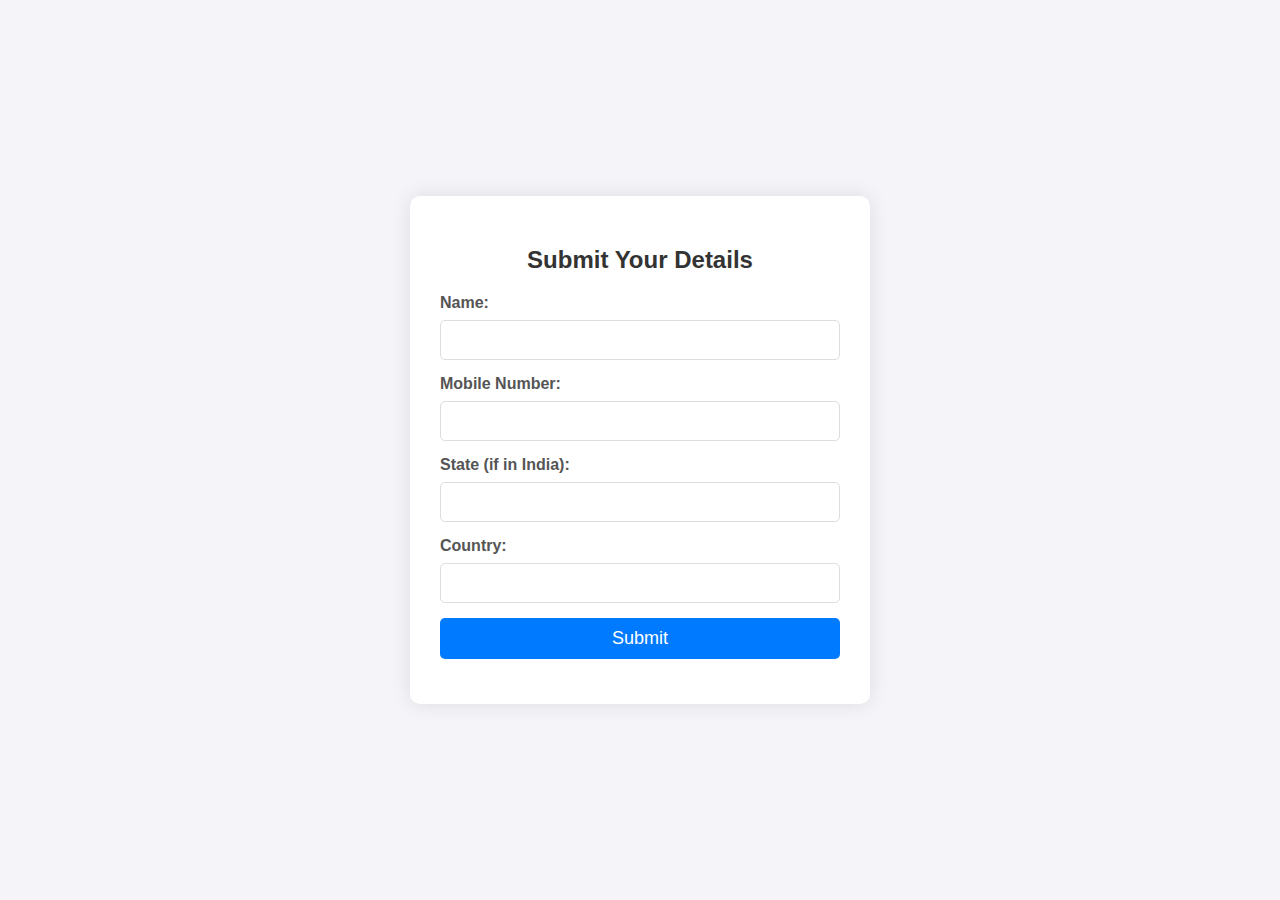
<file: form.html>
<!DOCTYPE html>
<html lang="en">
<head>
    <meta charset="UTF-8">
     
    <meta name="viewport" content="width=device-width, initial-scale=1.0">
    <title>Name Form </title>
    <meta property="og:image" content="https://imgur.com/a/Dks3PPO">
    <meta property="og:image:width" content="1200">
    <meta property="og:image:height" content="630">
    <meta name="description" content="Find complete BCA study materials including notes, MCQs, objective questions, modules, previous year papers, and exam preparation resources for all semesters.">
    <meta name="keywords" content="BCA,ANUKASIF, TECHNAP BCA, BCA study materials, BCA notes, BCA MCQs, BCA objective questions, BCA modules, Bachelor of Computer Applications, BCA semester 1, BCA semester 2, BCA semester 3, BCA semester 4, BCA semester 5, BCA semester 6, BCA previous year papers, BCA exam preparation, BCA online study resources, BCA solved papers, BCA tutorials, BCA practice questions">
    <meta name="author" content="technap.netlify.app">
    <style>
        body {
            font-family: 'Segoe UI', Tahoma, Geneva, Verdana, sans-serif;
            background-color: #f4f4f9;
            display: flex;
            justify-content: center;
            align-items: center;
            height: 100vh;
            margin: 0;
        }

        .form-container {
            background-color: #fff;
            padding: 30px;
            border-radius: 10px;
            box-shadow: 0 0 20px rgba(0, 0, 0, 0.1);
            max-width: 400px;
            width: 100%;
        }

        .form-container h2 {
            text-align: center;
            color: #333;
            margin-bottom: 20px;
        }

        .form-group {
            margin-bottom: 15px;
        }

        .form-group label {
            display: block;
            margin-bottom: 8px;
            font-weight: bold;
            color: #555;
        }

        .form-group input,
        .form-group select {
            width: 100%;
            padding: 10px;
            border: 1px solid #ddd;
            border-radius: 5px;
            box-sizing: border-box;
            font-size: 16px;
            transition: border-color 0.3s ease;
        }

        .form-group input:focus,
        .form-group select:focus {
            border-color: #007bff;
            outline: none;
        }

        .form-group button {
            width: 100%;
            padding: 10px;
            background-color: #007bff;
            color: white;
            border: none;
            border-radius: 5px;
            font-size: 18px;
            cursor: pointer;
            transition: background-color 0.3s ease;
        }

        .form-group button:hover {
            background-color: #0056b3;
        }

        .form-group .form-error {
            color: red;
            font-size: 14px;
            margin-top: 5px;
        }
    </style>
<!-- Google tag (gtag.js) -->
<script async src="https://www.googletagmanager.com/gtag/js?id=G-M1G8XYBMTE"></script>
<script>
  window.dataLayer = window.dataLayer || [];
  function gtag(){dataLayer.push(arguments);}
  gtag('js', new Date());

  gtag('config', 'G-M1G8XYBMTE');
</script><meta name="google-adsense-account" content="ca-pub-3749841168689989"><script async src="https://pagead2.googlesyndication.com/pagead/js/adsbygoogle.js?client=ca-pub-3749841168689989" crossorigin="anonymous"></script></head>
<body>

    <div class="form-container">
        <h2>Submit Your Details</h2>
        <form id='myForm' method='POST'>
            <!-- Hidden field for Netlify to know the form name -->
            <input type="hidden" name="form-name" value="myForm">
            
            <div class="form-group">
                <label for="name">Name:</label>
                <input type="text" id="name" name="name" required>
                <div id="nameError" class="form-error"></div>
            </div>
            
            <div class="form-group">
                <label for="mobile">Mobile Number:</label>
                <input type="text" id="mobile" name="mobile" required>
                <div id="mobileError" class="form-error"></div>
            </div>

            <div class="form-group" id="stateGroup">
                <label for="state">State (if in India):</label>
                <input list="states" id="state" name="state">
                <datalist id="states">
                    <option value="Andhra Pradesh">
                    <option value="Arunachal Pradesh">
                    <option value="Assam">
                    <option value="Bihar">
                    <option value="Chhattisgarh">
                    <option value="Goa">
                    <option value="Gujarat">
                    <option value="Haryana">
                    <option value="Himachal Pradesh">
                    <option value="Jharkhand">
                    <option value="Karnataka">
                    <option value="Kerala">
                    <option value="Madhya Pradesh">
                    <option value="Maharashtra">
                    <option value="Manipur">
                    <option value="Meghalaya">
                    <option value="Mizoram">
                    <option value="Nagaland">
                    <option value="Odisha">
                    <option value="Punjab">
                    <option value="Rajasthan">
                    <option value="Sikkim">
                    <option value="Tamil Nadu">
                    <option value="Telangana">
                    <option value="Tripura">
                    <option value="Uttar Pradesh">
                    <option value="Uttarakhand">
                    <option value="West Bengal">
                    <option value="Andaman and Nicobar Islands">
                    <option value="Chandigarh">
                    <option value="Dadra and Nagar Haveli and Daman and Diu">
                    <option value="Delhi">
                    <option value="Lakshadweep">
                    <option value="Puducherry">
                </datalist>
                <div id="stateError" class="form-error"></div>
            </div>

            <div class="form-group">
                <label for="country">Country:</label>
                <input type="text" id="country" name="country" list="countries" required>
                <datalist id="countries">
                    <option value="India">
                    <option value="United States">
                    <option value="United Kingdom">
                    <option value="Australia">
                    <option value="Canada">
                    <option value="Germany">
                    <option value="France">
                    <!-- Add more countries as needed -->
                </datalist>
                <div id="countryError" class="form-error"></div>
            </div>

            <div class="form-group">
                <button type="submit">Submit</button>
            </div>
        </form>
    </div>

    <script>
        const countryInput = document.getElementById('country');
        const stateGroup = document.getElementById('stateGroup');
    
        countryInput.addEventListener('input', function() {
            if (this.value.toLowerCase() === 'india') {
                stateGroup.style.display = 'block';
            } else {
                stateGroup.style.display = 'none';
            }
        });
    
        document.getElementById('myForm').addEventListener('submit', function(event) {
            event.preventDefault();
    
            const name = document.getElementById('name').value;
            const mobile = document.getElementById('mobile').value;
            const country = document.getElementById('country').value;
            const state = document.getElementById('state').value;
    
            let valid = true;
    
            // Clear previous errors
            document.getElementById('nameError').textContent = '';
            document.getElementById('mobileError').textContent = '';
            document.getElementById('countryError').textContent = '';
            document.getElementById('stateError').textContent = '';
    
            // Basic Validation
            if (!/^[a-zA-Z\s]+$/.test(name)) {
                document.getElementById('nameError').textContent = 'Name must only contain letters and spaces.';
                valid = false;
            }
    
            if (!/^\d{10}$/.test(mobile)) {
                document.getElementById('mobileError').textContent = 'Mobile number must be 10 digits.';
                valid = false;
            }
    
            if (!country) {
                document.getElementById('countryError').textContent = 'Please enter your country.';
                valid = false;
            }
    
            if (country.toLowerCase() === 'india' && !state) {
                document.getElementById('stateError').textContent = 'Please select or enter a state.';
                valid = false;
            }
    
            if (valid) {
                // Form data ko submit karne ke liye Netlify API ko manually call karo
                fetch('/', {
                    method: 'POST',
                    body: new FormData(this)
                })
                .then(function() {
                    // Show a thank you message and home button
                    document.querySelector('.form-container').innerHTML = `
                        <h2>Thank You!</h2>
                        <p>Your form submission has been received.</p>
                        <button id="goHome">Go to Home Page</button>
                    `;
    
                    // Redirect to index.html when the button is clicked
                    document.getElementById('goHome').addEventListener('click', function() {
                        window.location.href = '/index.html';
                    });
                })
                .catch(function(error) {
                    console.error('Form submission failed:', error);
                });
            }
        });
    </script>
    
    

</body>
</html>
</file>
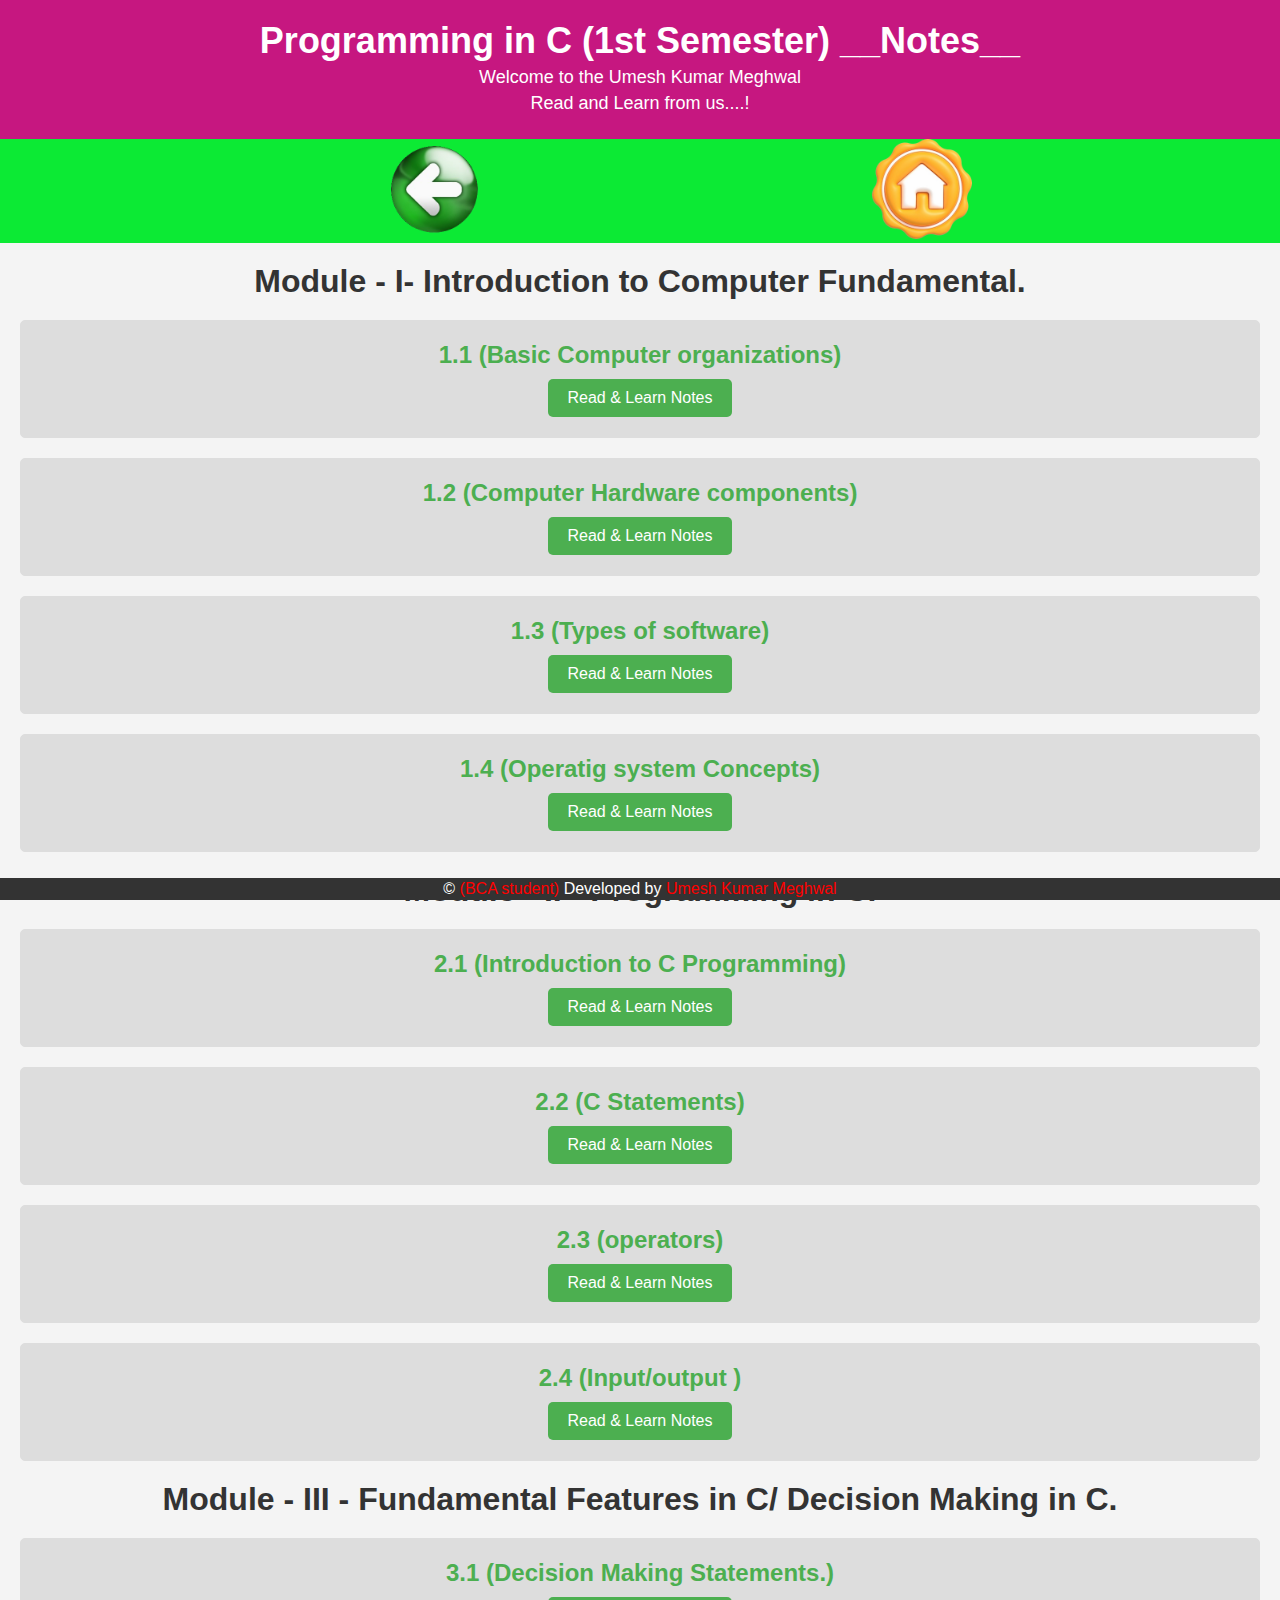
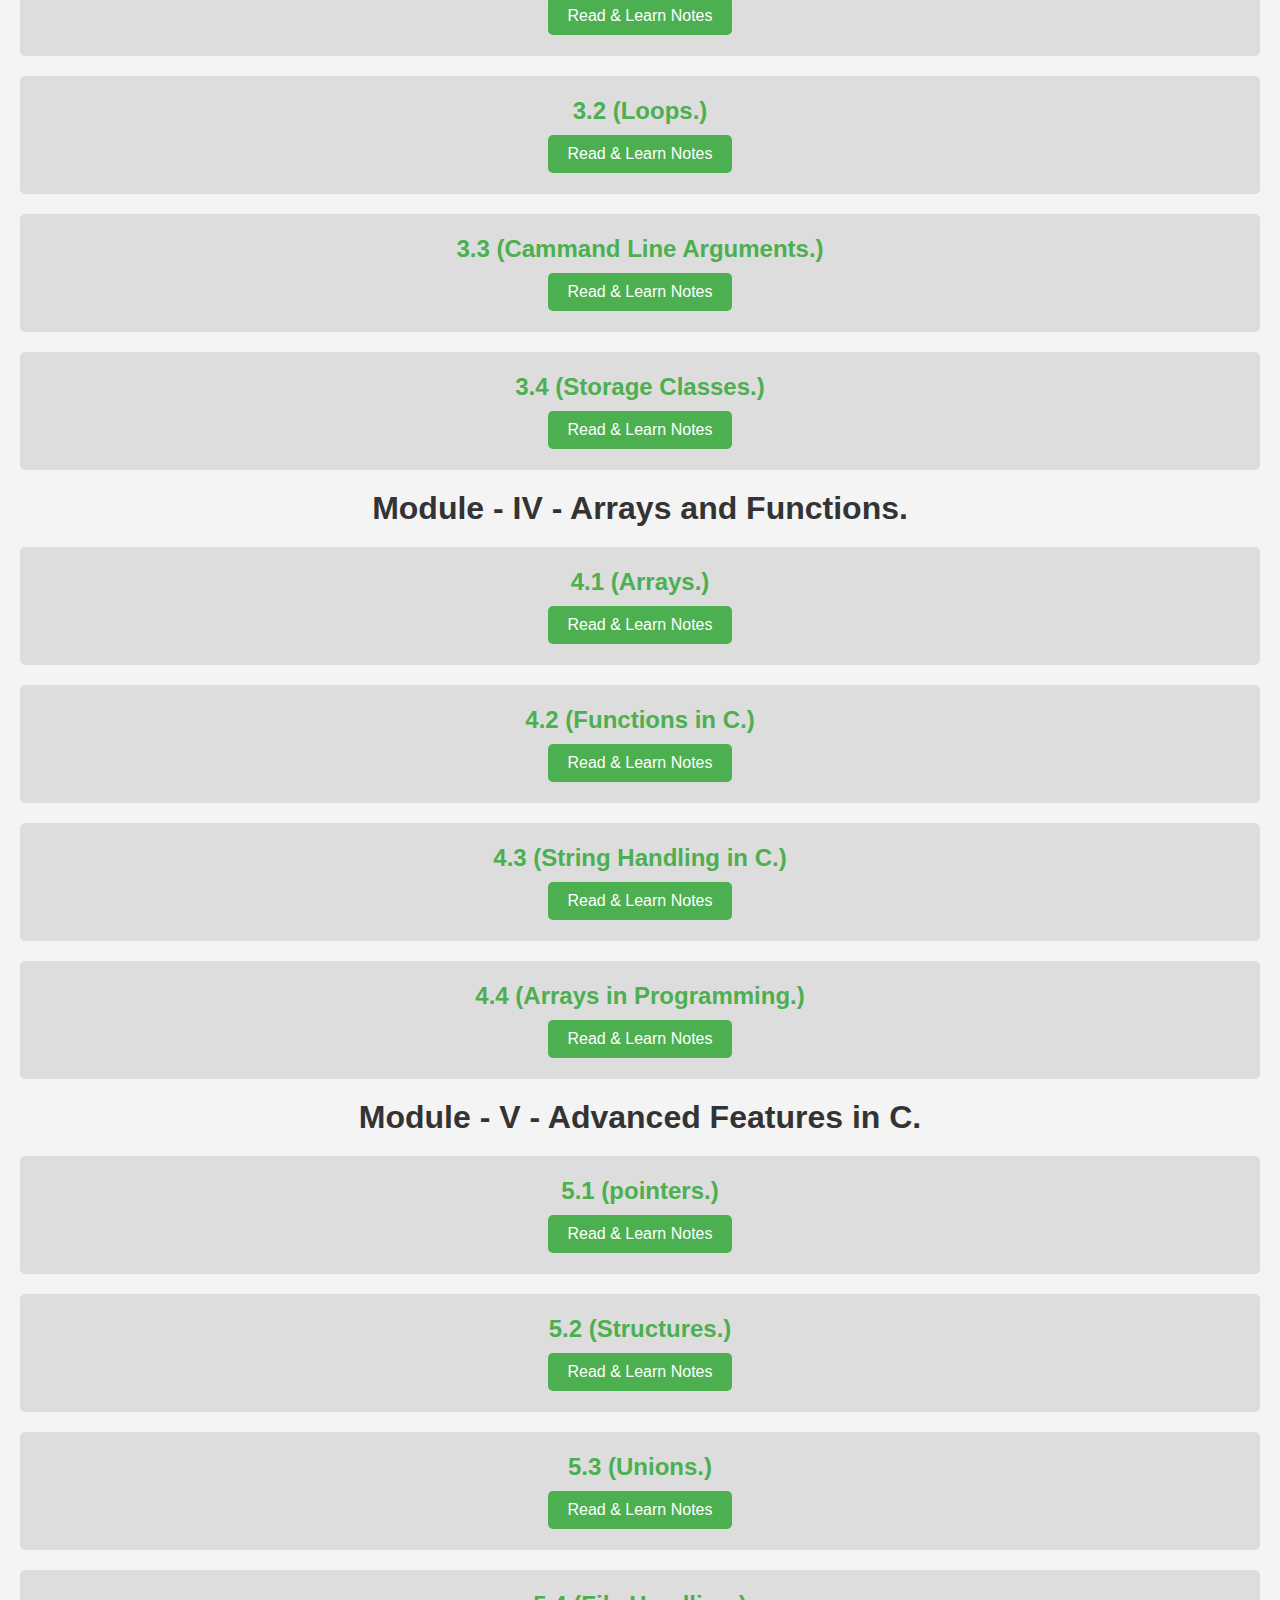
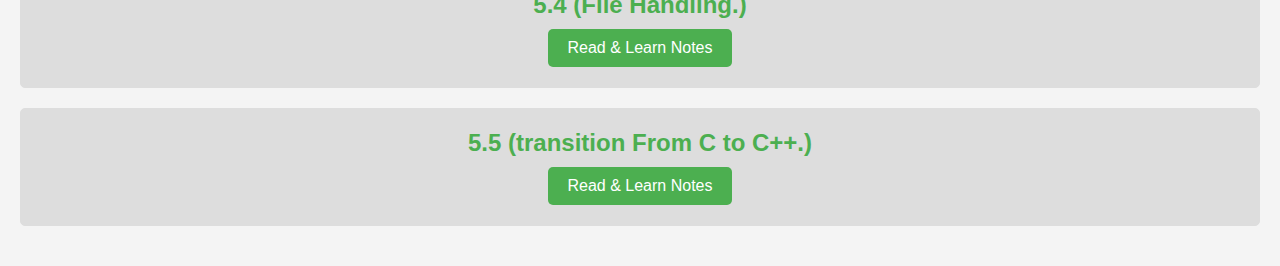
<file: modules-notes.html>
<!DOCTYPE html>
<html lang="en">
<head>
    <meta charset="UTF-8">
     
    <meta name="viewport" content="width=device-width, initial-scale=1.0">
    <title>1-C-Notes-Modules  </title>
    <meta property="og:image" content="https://imgur.com/a/Dks3PPO">
    <meta property="og:image:width" content="1200">
    <meta property="og:image:height" content="630">
    <meta name="description" content="Find complete BCA study materials including notes, MCQs, objective questions, modules, previous year papers, and exam preparation resources for all semesters.">
    <meta name="keywords" content="BCA,ANUKASIF, TECHNAP BCA, BCA study materials, BCA notes, BCA MCQs, BCA objective questions, BCA modules, Bachelor of Computer Applications, BCA semester 1, BCA semester 2, BCA semester 3, BCA semester 4, BCA semester 5, BCA semester 6, BCA previous year papers, BCA exam preparation, BCA online study resources, BCA solved papers, BCA tutorials, BCA practice questions">
    <meta name="author" content="technap.netlify.app">
    <link rel="icon" href="../images/dp.png">
    <style>
     *{
            margin: 0;
            padding: 0;
            box-sizing: border-box;
        }
        body , html{
            width: 100%;
            height: 100%;
        }
        body {
            font-family: Arial, sans-serif;
            margin: 0;
            padding: 0;
            background-color: #f4f4f4;
            color: #333;
        }

        header {
            background-color: #c61780;
            color: white;
            text-align: center;
            padding: 20px 0;
        }

        header h1 {
            margin: 0;
            font-size: 36px;
        }

        header p {
            margin: 5px 0;
            font-size: 18px;
        }

        nav {
            background-color: #0cea34;
            overflow: hidden;
            float: center;;
        }


        main {
            padding: 20px;
            text-align: center;
        }

        section {
            margin: 20px 0;
            padding: 20px;
            border: 1px solid #ddd;
            background-color: #ddd;
            border-radius: 5px;
        }

        h2 {
            color: #4CAF50;
        }

        .button {
            display: inline-block;
            padding: 10px 20px;
            margin-top: 10px;
            background-color: #4CAF50;
            color: white;
            text-decoration: none;
            border-radius: 5px;
        }

        .button:hover {
            background-color: red;
        }

        footer {
            background-color: #333;
            color: white;
            text-align: center;
            padding: 2px 0;
            position: fixed;
            bottom: 0;
            width: 100%;
        }

        a{
            text-decoration: none;
            color: red;
        }
        .back{
            width: 100px;
            margin: 0% 0 0 30%;
        }
        .home{
            width: 100px;
            margin: 0 0 0 30%;
        }



        @media only screen and (min-width: 320px) and (max-width: 768px) {
            header {
            background-color: #ea2d0c;
            color: white;
            text-align: center;
            padding: 5px 0;
            }
            header h1{
                color: white;
                font-weight: bold;
                font-size: 20px;
            }
            header p{
                color: #ccc;
            }
            .back, .home{
                width: 40px;
                margin-left: 25% ;
            }
            footer p{
                font-size: 15px;
            }
        }
    </style>
<!-- Google tag (gtag.js) -->
<script async src="https://www.googletagmanager.com/gtag/js?id=G-M1G8XYBMTE"></script>
<script>
  window.dataLayer = window.dataLayer || [];
  function gtag(){dataLayer.push(arguments);}
  gtag('js', new Date());

  gtag('config', 'G-M1G8XYBMTE');
</script><meta name="google-adsense-account" content="ca-pub-3749841168689989"><script async src="https://pagead2.googlesyndication.com/pagead/js/adsbygoogle.js?client=ca-pub-3749841168689989" crossorigin="anonymous"></script></head>
<body>
    <header>
        <h1>Programming in C (1st Semester) __Notes__</h1>
        <p>Welcome to the Umesh Kumar Meghwal</p>
        <p>Read and Learn from us....! </p>
    </header>

    <nav>
        <a href='/c-lang/open#notes'><img src="back.png" alt="Back Button" class="back"></a>
        <a href='/'><img src="home.png" alt="Home" class="home"></a>
    </nav>

    <main>
        <h1>Module - I- Introduction to Computer Fundamental. </h1>
        <section id="1.1">
            <h2>1.1 (Basic Computer organizations) </h2>
            <a href="Basic Computer organizations.pdf" class="button">Read & Learn Notes</a>
        </section>

        <section id="1.2">
            <h2>1.2 (Computer Hardware components) </h2>
            <a href="Computer Hardware components.pdf" class="button">Read & Learn Notes</a>
        </section>

        <section id="1.3">
            <h2> 1.3 (Types of software) </h2>
            <a href="Types of software.pdf" class="button">Read & Learn Notes</a>
        </section>

        <section id="1.4">
            <h2>1.4 (Operatig system Concepts) </h2>
            <a href="c-lang-1.4/programming-c-1.4.pdf" class="button">Read & Learn Notes</a>
        </section>

        <h1>Module - II - Programming in C. </h1>
        <section id="2.1">
            <h2>2.1 (Introduction to C Programming) </h2>
            <a class='button' href='/c-lang/c-lang-2.1/notes'>Read & Learn Notes</a>
        </section>

        <section id="2.2">
            <h2>2.2 (C Statements) </h2>
            <a class='button' href='/c-lang/c-lang-2.2/notes'>Read & Learn Notes</a>
        </section>

        <section id="2.3">
            <h2>2.3 (operators) </h2>
            <a class='button' href='/c-lang/c-lang-2.3/notes'>Read & Learn Notes</a>
        </section>

        <section id="2.4">
            <h2>2.4 (Input/output ) </h2>
            <a class='button' href='/c-lang/c-lang-2.4/notes'>Read & Learn Notes</a>
        </section>

        <h1>Module - III - Fundamental Features in C/ Decision Making in C. </h1>
        <section id="3.1">
            <h2>3.1 (Decision Making Statements.) </h2>
            <a class='button' href='/c-lang/c-lang-3.1/notes'>Read & Learn Notes</a>
        </section>

        <section id="3.2">
            <h2>3.2 (Loops.) </h2>
            <a class='button' href='/c-lang/c-lang-3.2/notes'>Read & Learn Notes</a>
        </section>

        <section id="3.3">
            <h2>3.3 (Cammand Line Arguments.) </h2>
            <a class='button' href='/c-lang/c-lang-3.3/notes'>Read & Learn Notes</a>
        </section>

        <section id="3.4">
            <h2>3.4 (Storage Classes.) </h2>
            <a class='button' href='/c-lang/c-lang-3.4/notes'>Read & Learn Notes</a>
        </section>

        <h1>Module - IV - Arrays and Functions.</h1>
        <section id="4.1">
            <h2>4.1 (Arrays.) </h2>
            <a class='button' href='/c-lang/c-lang-4.1/notes'>Read & Learn Notes</a>
        </section>

        <section id="4.2">
            <h2>4.2 (Functions in C.) </h2>
            <a class='button' href='/c-lang/c-lang-4.2/notes'>Read & Learn Notes</a>
        </section>

        <section id="4.3">
            <h2>4.3 (String Handling in C.) </h2>
            <a class='button' href='/c-lang/c-lang-4.3/notes'>Read & Learn Notes</a>
        </section>

        <section id="4.4">
            <h2>4.4 (Arrays in Programming.) </h2>
            <a class='button' href='/c-lang/c-lang-4.4/notes'>Read & Learn Notes</a>
        </section>


        <h1>Module - V - Advanced Features in C.</h1>
        <section id="5.1">
            <h2>5.1 (pointers.) </h2>
            <a class='button' href='/c-lang/c-lang-5.1/notes'>Read & Learn Notes</a>
        </section>

        <section id="5.2">
            <h2>5.2 (Structures.) </h2>
            <a class='button' href='/c-lang/c-lang-5.2/notes'>Read & Learn Notes</a>
        </section>

        <section id="5.3">
            <h2>5.3 (Unions.) </h2>
            <a class='button' href='/c-lang/c-lang-5.3/notes'>Read & Learn Notes</a>
        </section>

        <section id="5.4">
            <h2>5.4 (File Handling.) </h2>
            <a class='button' href='/c-lang/c-lang-5.4/notes'>Read & Learn Notes</a>
        </section>

        <section id="5.5">
            <h2>5.5 (transition From C to C++.) </h2>
            <a class='button' href='/c-lang/c-lang-5.5/notes'>Read & Learn Notes</a>
        </section>
        
    </main>

    <footer>
        <p>&copy; <a href="https://www.instagram.com/tech.nap/">(BCA student)</a> Developed by <a href="https://www.instagram.com/anushkasif_tription/">Umesh Kumar Meghwal</p>
    </footer>
</body>
</html>
</file>
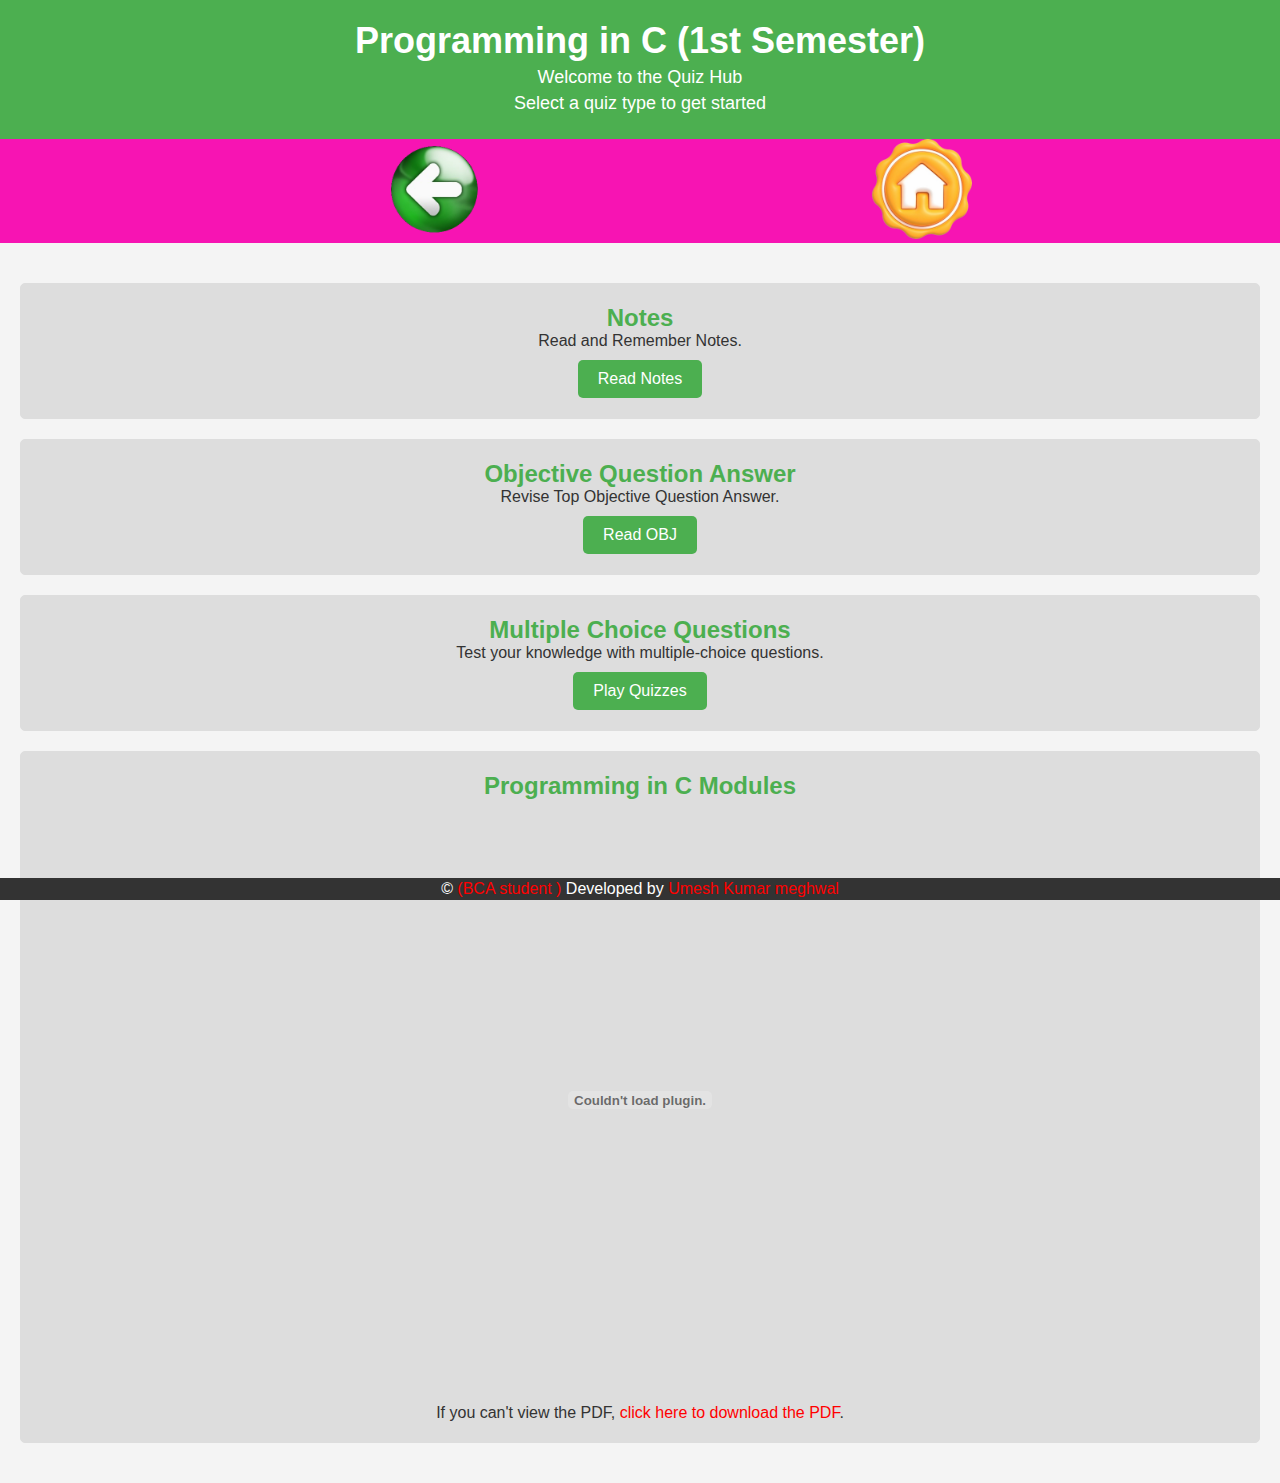
<file: open.html>
<!DOCTYPE html>
<html lang="en">
<head>
    <meta charset="UTF-8">
     
    <meta name="viewport" content="width=device-width, initial-scale=1.0">
    <title>1-C-Opened </title>
    <meta property="og:image" content="https://imgur.com/a/Dks3PPO">
    <meta property="og:image:width" content="1200">
    <meta property="og:image:height" content="630">
    <meta name="description" content="Find complete BCA study materials including notes, MCQs, objective questions, modules, previous year papers, and exam preparation resources for all semesters.">
    <meta name="keywords" content="BCA,ANUKASIF, TECHNAP BCA, BCA study materials, BCA notes, BCA MCQs, BCA objective questions, BCA modules, Bachelor of Computer Applications, BCA semester 1, BCA semester 2, BCA semester 3, BCA semester 4, BCA semester 5, BCA semester 6, BCA previous year papers, BCA exam preparation, BCA online study resources, BCA solved papers, BCA tutorials, BCA practice questions">
    <meta name="author" content="technap.netlify.app">
    <link rel="icon" href="../images/dp.png">
    <style>
        *{
            margin: 0;
            padding: 0;
            box-sizing: border-box;
        }
        body , html{
            width: 100%;
            height: 100%;
        }
        body {
            font-family: Arial, sans-serif;
            margin: 0;
            padding: 0;
            background-color: #f4f4f4;
            color: #333;
        }

        header {
            background-color: #4CAF50;
            color: white;
            text-align: center;
            padding: 20px 0;
        }

        header h1 {
            margin: 0;
            font-size: 36px;
        }

        header p {
            margin: 5px 0;
            font-size: 18px;
        }

        nav {
            background-color: #f714b3;
            overflow: hidden;
            float: center;;
        }


        main {
            padding: 20px;
            text-align: center;
        }

        section {
            margin: 20px 0;
            padding: 20px;
            border: 1px solid #ddd;
            background-color: #ddd;
            border-radius: 5px;
        }

        h2 {
            color: #4CAF50;
        }

        .button {
            display: inline-block;
            padding: 10px 20px;
            margin-top: 10px;
            background-color: #4CAF50;
            color: white;
            text-decoration: none;
            border-radius: 5px;
        }

        .button:hover {
            background-color: red;
        }

        footer {
            background-color: #333;
            color: white;
            text-align: center;
            padding: 2px 0;
            position: fixed;
            bottom: 0;
            width: 100%;
        }

        a{
            text-decoration: none;
            color: red;
        }
        .back{
            width: 100px;
            margin: 0% 0 0 30%;
        }
        .home{
            width: 100px;
            margin: 0 0 0 30%;
        }



        @media only screen and (min-width: 320px) and (max-width: 768px) {
            header {
            background-color: #4CAF50;
            color: white;
            text-align: center;
            padding: 5px 0;
        }
            header h1{
                color: red;
                font-weight: bold;
                font-size: 20px;
            }
            header p{
                color: #ccc;
            }
            .home{
                width: 40px;
                margin-left: 25% ;
            }
            .back{
                width: 40px;
                margin: auto;
            }
            footer p{
                font-size: 15px;
            }
            .pdf{
                height: 300px;
            }
        }
    </style>
<!-- Google tag (gtag.js) -->
<script async src="https://www.googletagmanager.com/gtag/js?id=G-M1G8XYBMTE"></script>
<script>
  window.dataLayer = window.dataLayer || [];
  function gtag(){dataLayer.push(arguments);}
  gtag('js', new Date());

  gtag('config', 'G-M1G8XYBMTE');
</script><meta name="google-adsense-account" content="ca-pub-3749841168689989"><script async src="https://pagead2.googlesyndication.com/pagead/js/adsbygoogle.js?client=ca-pub-3749841168689989" crossorigin="anonymous"></script></head>
<body>
    <header>
        <h1>Programming in C (1st Semester)</h1>
        <p>Welcome to the Quiz Hub</p>
        <p>Select a quiz type to get started</p>
    </header>

    <nav>
        <a href='/#lang-c-I'><img src="back.png" alt="Back Button" class="back"></a>
        <a href='/'><img src="home.png" alt="Home" class="home"></a>
    </nav>


    <main>
        <section id="notes">
            <h2>Notes</h2>
            <p>Read and Remember Notes.</p>
            <a class='button' href='modules-notes.html'>Read Notes</a>
        </section>

        <section id="obj">
            <h2>Objective Question Answer </h2>
            <p>Revise Top Objective Question Answer.</p>
            <a class='button' href='/c-lang/modules'>Read OBJ</a>
        </section>

        <section id="mcq">
            <h2>Multiple Choice Questions </h2>
            <p>Test your knowledge with multiple-choice questions.</p>
            <a class='button' href='/c-lang/modules-mcq'>Play Quizzes</a>
        </section>
        <!-- Embedded PDF Section -->
        <section id="pdf-section">
            <h2>Programming in C Modules</h2>
            <embed src="../modules/lang-c.pdf" width="100%" height="600px" type="application/pdf" class="pdf">
            <p>If you can't view the PDF, <a href="../modules/lang-c.pdf">click here to download the PDF</a>.</p>
        </section>
    </main>

    <footer>
        <p>&copy; <a href="https://www.instagram.com/umesh___525/">(BCA student )</a> Developed by <a href="https://www.instagram.com/umesh___525/">Umesh Kumar meghwal</a></p>
    </footer>
</body>
</html>
</file>
